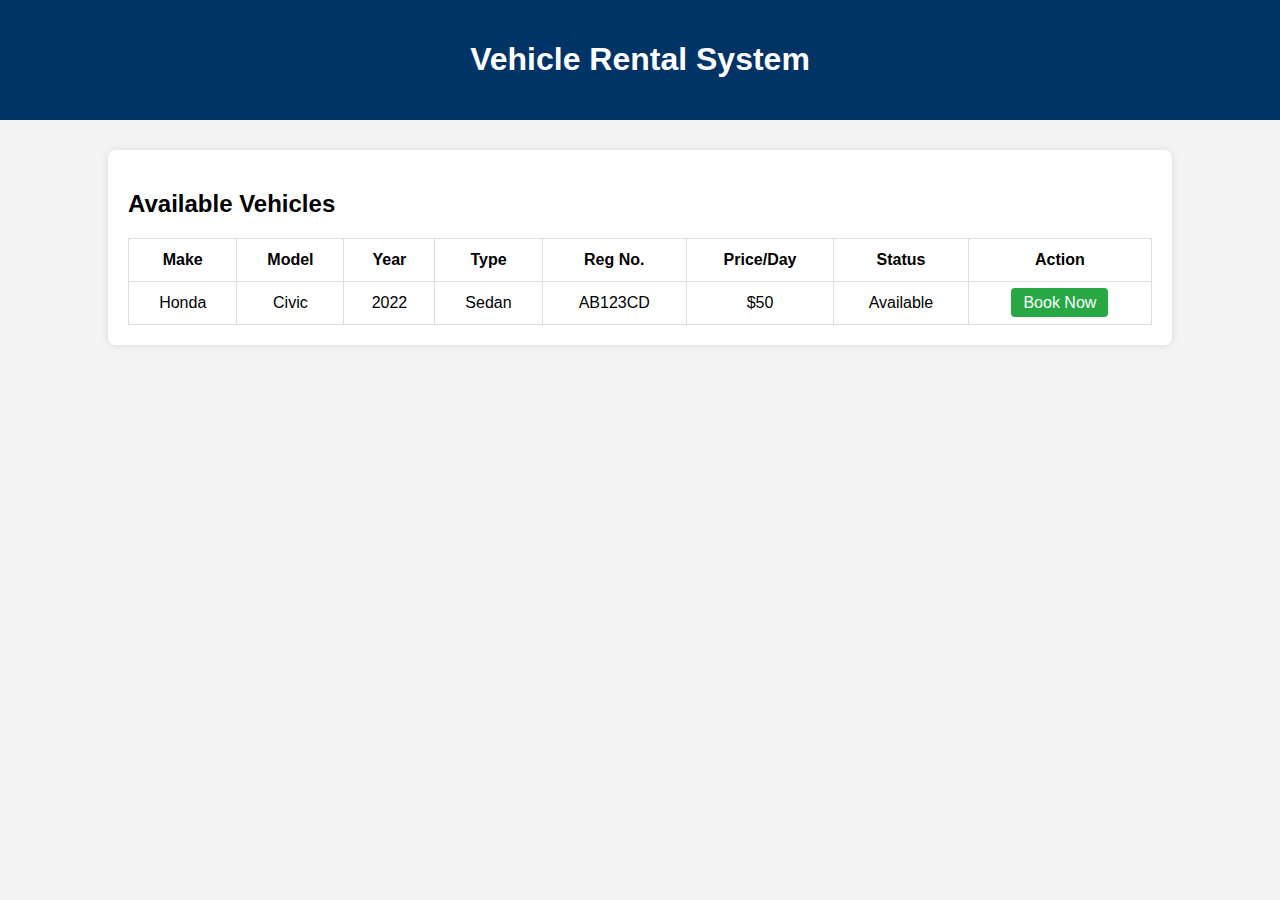
<file: index.html>
<!DOCTYPE html>
<html lang="en">
<head>
  <meta charset="UTF-8">
  <title>Vehicle Rental System</title>
  <link rel="stylesheet" href="style.css">
</head>
<body>
  <header>
    <h1>Vehicle Rental System</h1>
  </header>

  <section class="vehicle-list">
    <h2>Available Vehicles</h2>
    <table>
      <tr>
        <th>Make</th>
        <th>Model</th>
        <th>Year</th>
        <th>Type</th>
        <th>Reg No.</th>
        <th>Price/Day</th>
        <th>Status</th>
        <th>Action</th>
      </tr>
      <!-- Replace with dynamic values from database -->
      <tr>
        <td>Honda</td>
        <td>Civic</td>
        <td>2022</td>
        <td>Sedan</td>
        <td>AB123CD</td>
        <td>$50</td>
        <td>Available</td>
        <td><a href="booking.html">Book Now</a></td>
      </tr>
    </table>
  </section>
</body>
</html>
</file>
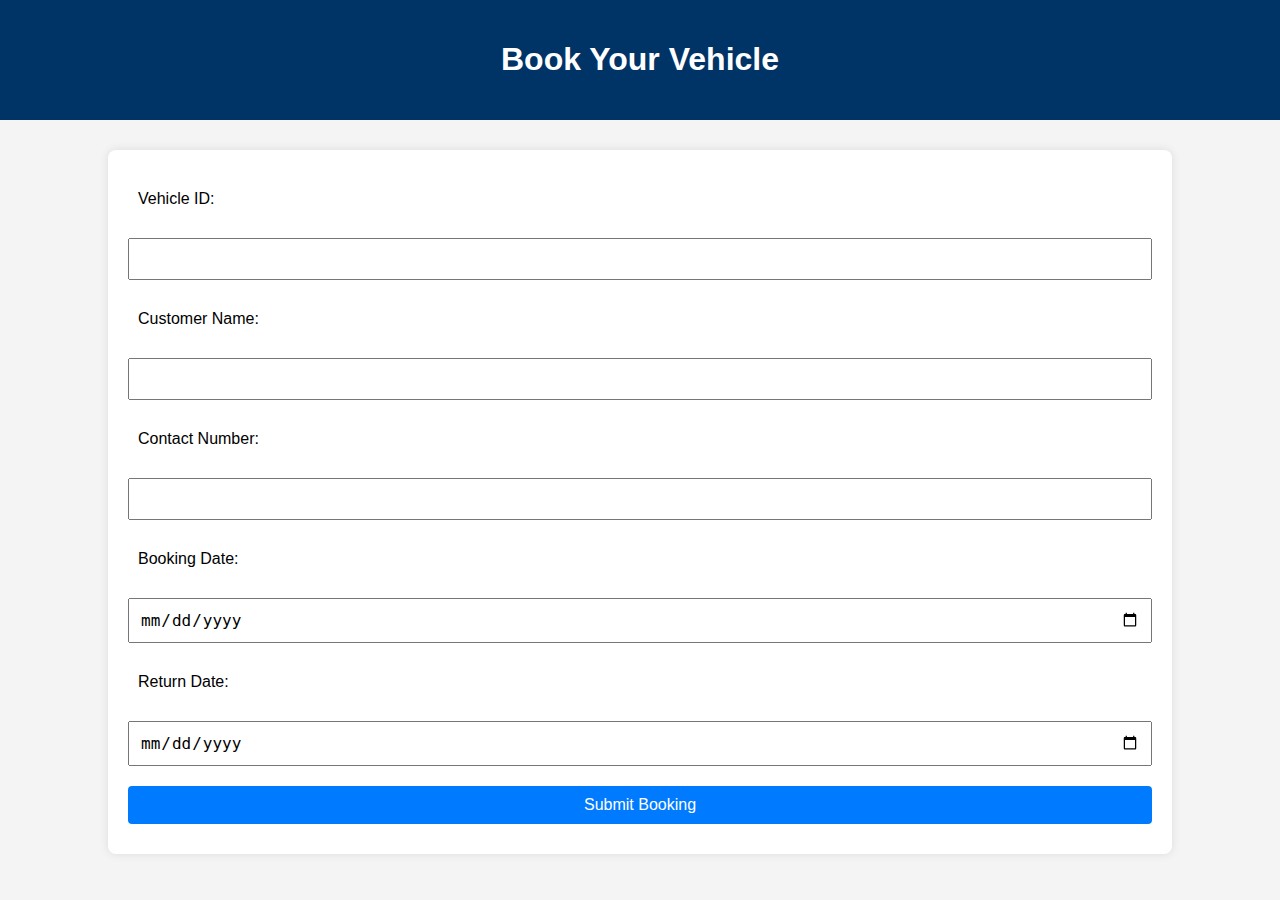
<file: booking.html>
<!DOCTYPE html>
<html lang="en">
<head>
  <meta charset="UTF-8">
  <title>Book a Vehicle</title>
  <link rel="stylesheet" href="style.css">
</head>
<body>
  <header>
    <h1>Book Your Vehicle</h1>
  </header>

  <section class="form-container">
    <form action="submit_booking.php" method="POST">
      <label>Vehicle ID:</label>
      <input type="number" name="vehicle_id" required>

      <label>Customer Name:</label>
      <input type="text" name="customer_name" required>

      <label>Contact Number:</label>
      <input type="text" name="customer_contact" required>

      <label>Booking Date:</label>
      <input type="date" name="booking_date" required>

      <label>Return Date:</label>
      <input type="date" name="return_date" required>

      <button type="submit">Submit Booking</button>
    </form>
  </section>
</body>
</html>
</file>
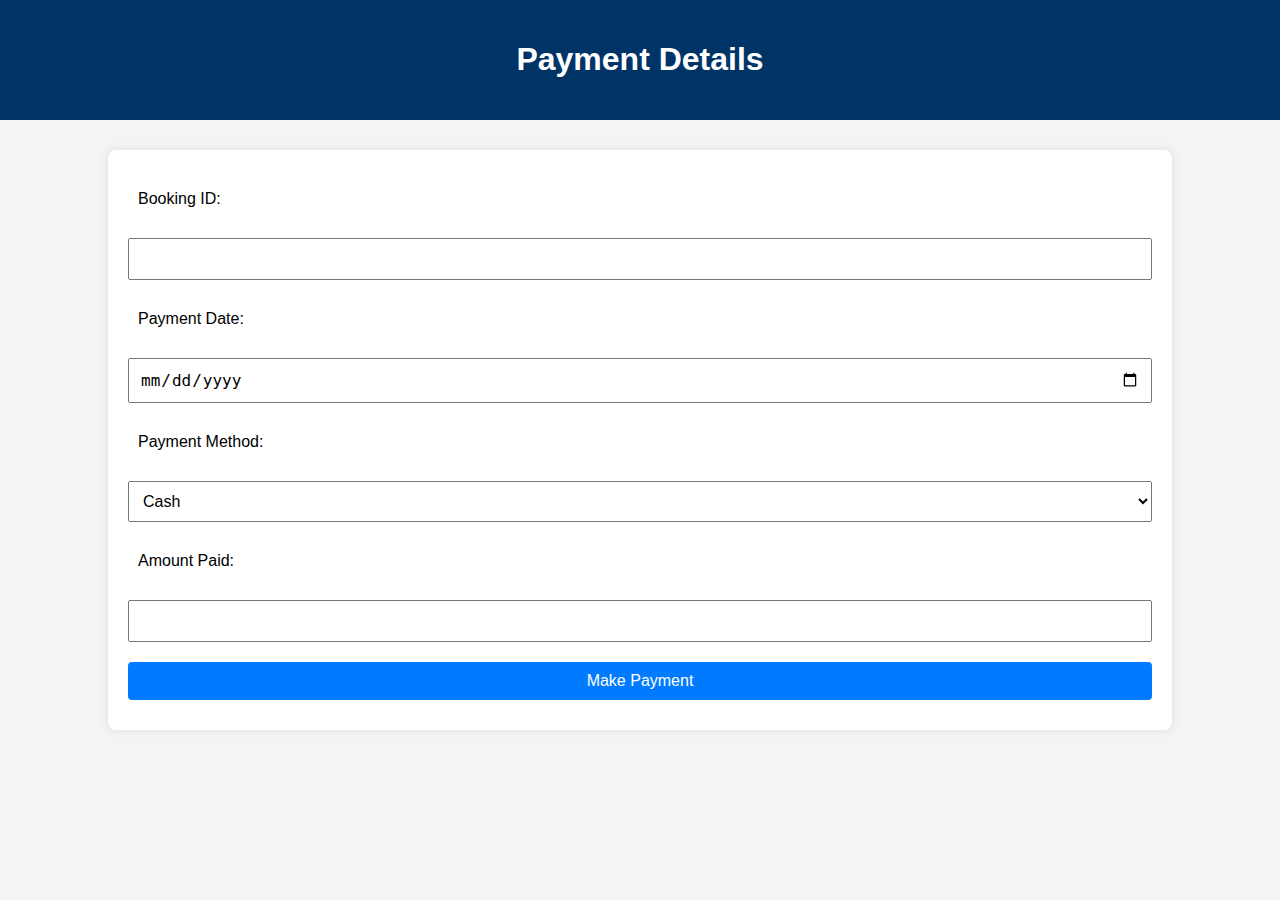
<file: payment.html>
<!DOCTYPE html>
<html lang="en">
<head>
  <meta charset="UTF-8">
  <title>Payment</title>
  <link rel="stylesheet" href="style.css">
</head>
<body>
  <header>
    <h1>Payment Details</h1>
  </header>

  <section class="form-container">
    <form action="submit_payment.php" method="POST">
      <label>Booking ID:</label>
      <input type="number" name="booking_id" required>

      <label>Payment Date:</label>
      <input type="date" name="payment_date" required>

      <label>Payment Method:</label>
      <select name="payment_method" required>
        <option value="Cash">Cash</option>
        <option value="Credit Card">Credit Card</option>
        <option value="Debit Card">Debit Card</option>
        <option value="UPI">UPI</option>
      </select>

      <label>Amount Paid:</label>
      <input type="number" name="amount_paid" step="0.01" required>

      <button type="submit">Make Payment</button>
    </form>
  </section>
</body>
</html>
</file>
<file: style.css>
body {
    font-family: Arial, sans-serif;
    background: #f4f4f4;
    margin: 0;
    padding: 0;
  }
  
  header {
    background: #003366;
    color: white;
    padding: 20px;
    text-align: center;
  }
  
  .vehicle-list, .form-container {
    margin: 30px auto;
    width: 80%;
    background: white;
    padding: 20px;
    border-radius: 8px;
    box-shadow: 0 0 10px rgba(0, 0, 0, 0.1);
  }
  
  table {
    width: 100%;
    border-collapse: collapse;
  }
  
  table, th, td {
    border: 1px solid #ddd;
  }
  
  th, td {
    padding: 12px;
    text-align: center;
  }
  
  a {
    color: white;
    background-color: #28a745;
    padding: 6px 12px;
    text-decoration: none;
    border-radius: 4px;
  }
  
  a:hover {
    background-color: #218838;
  }
  
  form {
    display: flex;
    flex-direction: column;
  }
  
  label, input, select, button {
    margin: 10px 0;
    padding: 10px;
    font-size: 16px;
  }
  
  button {
    background-color: #007BFF;
    color: white;
    border: none;
    cursor: pointer;
    border-radius: 4px;
  }
  
  button:hover {
    background-color: #0056b3;
  }
</file>
